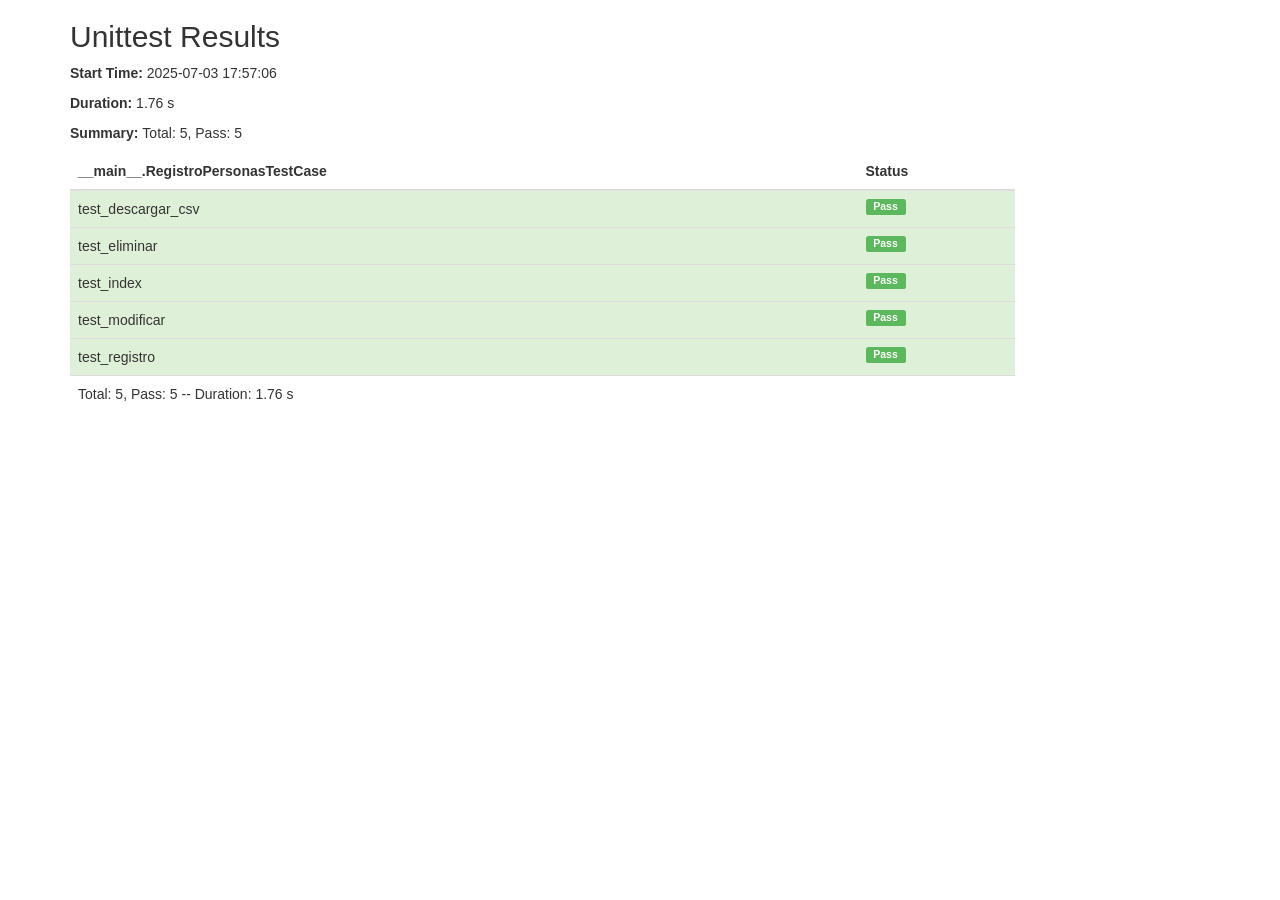
<file: reporte/TestResults___main__.RegistroPersonasTestCase_2025-07-03_17-57-06.html>
<!DOCTYPE html>
<html>
<head>
    <title>Unittest Results</title>
    <meta charset="utf-8">
    <meta name="viewport" content="width=device-width, initial-scale=1.0">
    <link rel="stylesheet" href="https://maxcdn.bootstrapcdn.com/bootstrap/3.3.6/css/bootstrap.min.css" integrity="sha384-1q8mTJOASx8j1Au+a5WDVnPi2lkFfwwEAa8hDDdjZlpLegxhjVME1fgjWPGmkzs7" crossorigin="anonymous">
</head>
<body>
    <div class="container">
        <div class="row">
            <div class="col-xs-12">
                <h2 class="text-capitalize">Unittest Results</h2>
                <p class='attribute'><strong>Start Time: </strong>2025-07-03 17:57:06</p>
                <p class='attribute'><strong>Duration: </strong>1.76 s</p>
                <p class='attribute'><strong>Summary: </strong>Total: 5, Pass: 5</p>
            </div>
        </div>
        <div class="row">
            <div class="col-xs-12 col-sm-10 col-md-10">
                <table class='table table-hover table-responsive'>
                    <thead>
                        <tr>
                            <th>__main__.RegistroPersonasTestCase</th>
                            <th>Status</th>
                            <th></th>
                        </tr>
                    </thead>
                    <tbody>
                        <tr class='success'>
                            <td class="col-xs-10">test_descargar_csv</td>
                            <td class="col-xs-1">
                                <span class="label label-success" style="display:block;width:40px;">Pass</span>
                            </td>
                            <td class="col-xs-1">
                            </td>
                        </tr>
                        <tr class='success'>
                            <td class="col-xs-10">test_eliminar</td>
                            <td class="col-xs-1">
                                <span class="label label-success" style="display:block;width:40px;">Pass</span>
                            </td>
                            <td class="col-xs-1">
                            </td>
                        </tr>
                        <tr class='success'>
                            <td class="col-xs-10">test_index</td>
                            <td class="col-xs-1">
                                <span class="label label-success" style="display:block;width:40px;">Pass</span>
                            </td>
                            <td class="col-xs-1">
                            </td>
                        </tr>
                        <tr class='success'>
                            <td class="col-xs-10">test_modificar</td>
                            <td class="col-xs-1">
                                <span class="label label-success" style="display:block;width:40px;">Pass</span>
                            </td>
                            <td class="col-xs-1">
                            </td>
                        </tr>
                        <tr class='success'>
                            <td class="col-xs-10">test_registro</td>
                            <td class="col-xs-1">
                                <span class="label label-success" style="display:block;width:40px;">Pass</span>
                            </td>
                            <td class="col-xs-1">
                            </td>
                        </tr>
                        <tr>
                            <td colspan="3">
                                Total: 5, Pass: 5 -- Duration: 1.76 s
                            </td>
                        </tr>
                    </tbody>
                </table>
            </div>
        </div>
    </div>
    <script src="https://ajax.googleapis.com/ajax/libs/jquery/2.2.4/jquery.min.js"></script>
    <script type="text/javascript">
        $(document).ready(function(){
            $('td').on('click', '.btn', function(e){
                e.preventDefault();
                e.stopImmediatePropagation();
                var $this = $(this);
                var $nextRow = $this.closest('tr').next('tr');
                $nextRow.slideToggle("fast");
                $this.text(function(i, text){
                    if (text === 'View') {
                        return 'Hide';
                    } else {
                        return 'View';
                    };
                });
            });
        });
    </script>
</body>
</html
</file>
